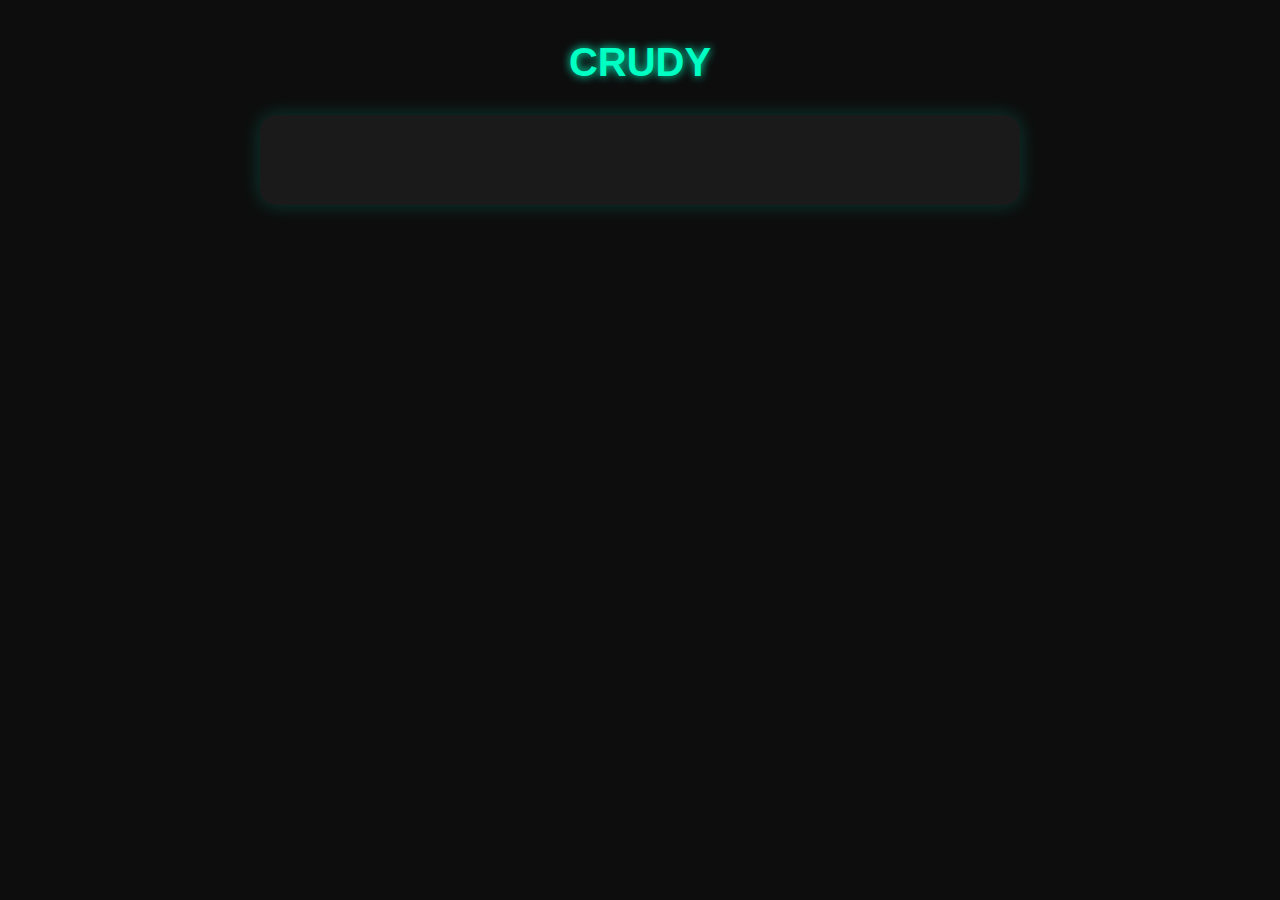
<file: index.html>
<!DOCTYPE html>
<html lang="es">
<head>
  <meta charset="UTF-8">
  <meta name="viewport" content="width=device-width, initial-scale=1.0">
  <link rel="stylesheet" href="./styles/styles.css">
  <title>CRUDY - Juego Lógico</title>
</head>

<body>

  <header>CRUDY</header>

  <div id="nivel-container" class="nivel-container">
    <div class="titulo-nivel" id="tittle-level"></div>
    <div class="descripcion-nivel" id="description-level">
    </div>


  </div>

  <div id="alert" class="alerta"></div>
  <script src="js/index.js"></script>
</body>
</html>
</file>
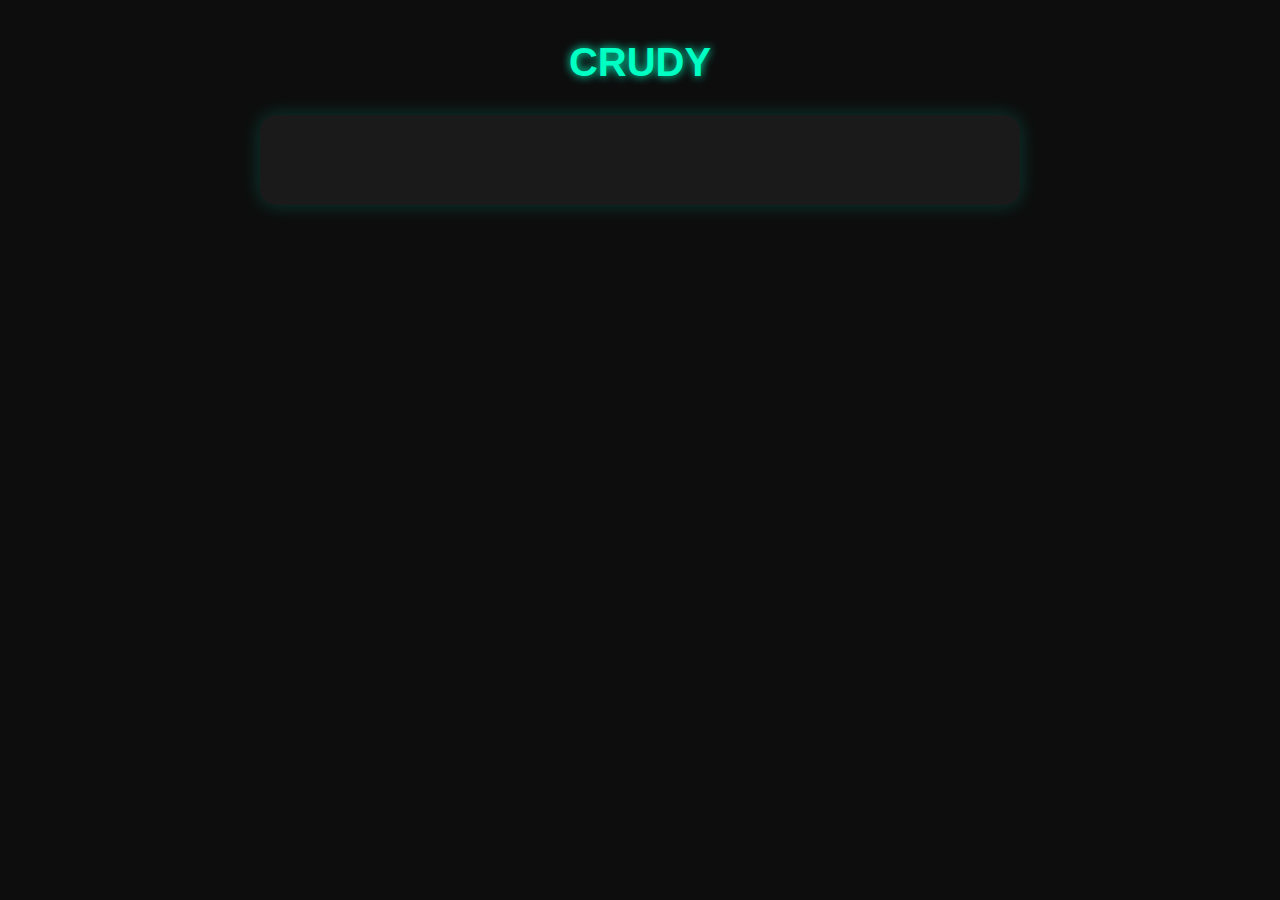
<file: crudy.html>
<!DOCTYPE html>
<html lang="es">
<head>
  <meta charset="UTF-8">
  <meta name="viewport" content="width=device-width, initial-scale=1.0">
  <link rel="stylesheet" href="styles.css">
  <title>CRUDY - Juego Lógico</title>
</head>

<body>

  <header>CRUDY</header>

  <div class="nivel-container">
    <div class="titulo-nivel" id="tittle-level"></div>
    <div class="descripcion-nivel" id="description-level">
    </div>


  </div>

  <div id="alerta" class="alerta"></div>

  
</body>
</html>
</file>
<file: styles/styles.css>
body {
    margin: 0;
    font-family: 'Courier New', Courier, monospace;
    background-color: #0d0d0d;
    color: #e0e0e0;
    display: flex;
    flex-direction: column;
    align-items: center;
    padding: 40px 20px;
}

header {
    font-size: 2.5rem;
    font-family:'Lucida Sans', 'Lucida Sans Regular', 'Lucida Grande', 'Lucida Sans Unicode', Geneva, Verdana, sans-serif;
    font-weight: bold;
    color: #00ffc3;
    margin-bottom: 30px;
    text-shadow: 0 0 10px #00ffc3;
}

.nivel-container {
    background: #1a1a1a;
    border-radius: 16px;
    box-shadow: 0 0 20px rgba(0, 255, 195, 0.2);
    width: 100%;
    max-width: 700px;
    padding: 30px;
    text-align: center;
    margin-bottom: 20px;
}

.titulo-nivel {
    font-size: 1.8rem;
    color: #ffffff;
    margin-bottom: 15px;
}

.descripcion-nivel {
    font-size: 1.1rem;
    color: #bbbbbb;
    margin-bottom: 30px;
}


button {
    background-color: #00ffc3;
    color: #000;
    border: none;
    padding: 12px 24px;
    border-radius: 8px;
    font-size: 1rem;
    cursor: pointer;
    transition: 0.3s;
}

button:hover {
    background-color: #00cca3;
}

.alerta {
    font-size: 1.2rem;
    font-weight: bold;
    padding: 15px 25px;
    border-radius: 10px;
    margin-top: 10px;
    background-color: #a72323;
    color: white;
    display: none;
}

.alerta.exito {
    background-color: #0f9150ce;
}
</file>
<file: styles.css>
body {
    margin: 0;
    font-family: 'Courier New', Courier, monospace;
    background-color: #0d0d0d;
    color: #e0e0e0;
    display: flex;
    flex-direction: column;
    align-items: center;
    padding: 40px 20px;
}

header {
    font-size: 2.5rem;
    font-family:'Lucida Sans', 'Lucida Sans Regular', 'Lucida Grande', 'Lucida Sans Unicode', Geneva, Verdana, sans-serif;
    font-weight: bold;
    color: #00ffc3;
    margin-bottom: 30px;
    text-shadow: 0 0 10px #00ffc3;
}

.nivel-container {
    background: #1a1a1a;
    border-radius: 16px;
    box-shadow: 0 0 20px rgba(0, 255, 195, 0.2);
    width: 100%;
    max-width: 700px;
    padding: 30px;
    text-align: center;
    margin-bottom: 20px;
}

.titulo-nivel {
    font-size: 1.8rem;
    color: #ffffff;
    margin-bottom: 15px;
}

.descripcion-nivel {
    font-size: 1.1rem;
    color: #bbbbbb;
    margin-bottom: 30px;
}


button {
    background-color: #00ffc3;
    color: #000;
    border: none;
    padding: 12px 24px;
    border-radius: 8px;
    font-size: 1rem;
    cursor: pointer;
    transition: 0.3s;
}

button:hover {
    background-color: #00cca3;
}

.alerta {
    font-size: 1.2rem;
    font-weight: bold;
    padding: 15px 25px;
    border-radius: 10px;
    margin-top: 10px;
    background-color: #a72323;
    color: white;
    display: none;
}

.alerta.exito {
    background-color: #0f9150ce;
}
</file>
